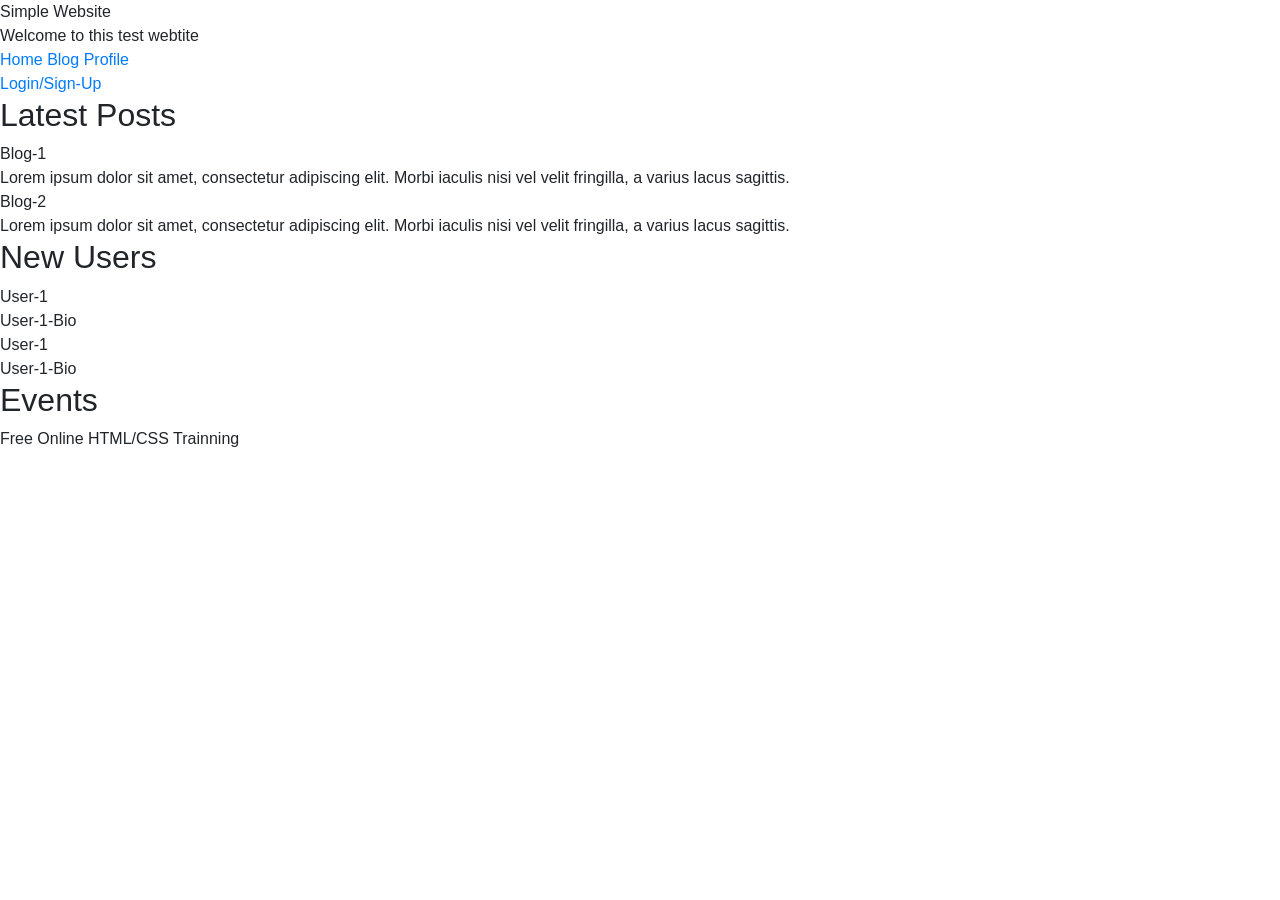
<file: index.html>
<!DOCTYPE html>
<html>
    <head>
        <link rel="stylesheet" href="https://stackpath.bootstrapcdn.com/bootstrap/4.5.2/css/bootstrap.min.css" integrity="sha384-JcKb8q3iqJ61gNV9KGb8thSsNjpSL0n8PARn9HuZOnIxN0hoP+VmmDGMN5t9UJ0Z" crossorigin="anonymous">    
    </head>
    <body>
        <header>
            <div>Simple Website</div>
            <div>Welcome to this test webtite</div>
        </header>
        
        <nav>
            <a href="#home">Home</a>
            <a href="#blog">Blog</a>
            <a href="profile">Profile</a>
            <div href="#log-menu">
                <a href="#login">Login/Sign-Up</a>
            </div>
        </nav>
        
        <main>
            <!--Latest posts section-->
            <section class="latest-posts">
                <h2>Latest Posts</h2>
                
                <div class="last-two-posts">
                    
                    <div class="post-card">
                        <div class="post-card-title">Blog-1</div>
                        <div class="post-card-body">
                            Lorem ipsum dolor sit amet, consectetur adipiscing elit. 
                            Morbi iaculis nisi vel velit fringilla, a varius lacus sagittis.
                        </div>
                        
                         <div class="post-card">
                        <div class="post-card-title">Blog-2</div>
                        <div class="cpost-ard-body">
                            Lorem ipsum dolor sit amet, consectetur adipiscing elit. 
                            Morbi iaculis nisi vel velit fringilla, a varius lacus sagittis.
                        </div>
                        
                    </div>
                </div>
            </section>
            <!--New users section --> 
            <section class="new-users">
                <h2>New Users</h2>
                
                <div class="last-two-users">
                    
                    <div class="users-card">
                        <div class="users-card-name">User-1</div>
                        <div class="users-card-bio">User-1-Bio</div>
                    </div>
                    
                     <div class="users-card">
                        <div class="users-card-name">User-1</div>
                        <div class="users-card-bio">User-1-Bio</div>
                    </div>
                </div>
            </section>
            
            <section class="events">
                <h2>Events</h2>
                
                <div class="latest-events">
                    
                    <div class="event-card">Free Online HTML/CSS Trainning</div>
                    
                </div>
            </section>
        </main>
        
        
    </body>
</html>
</file>
